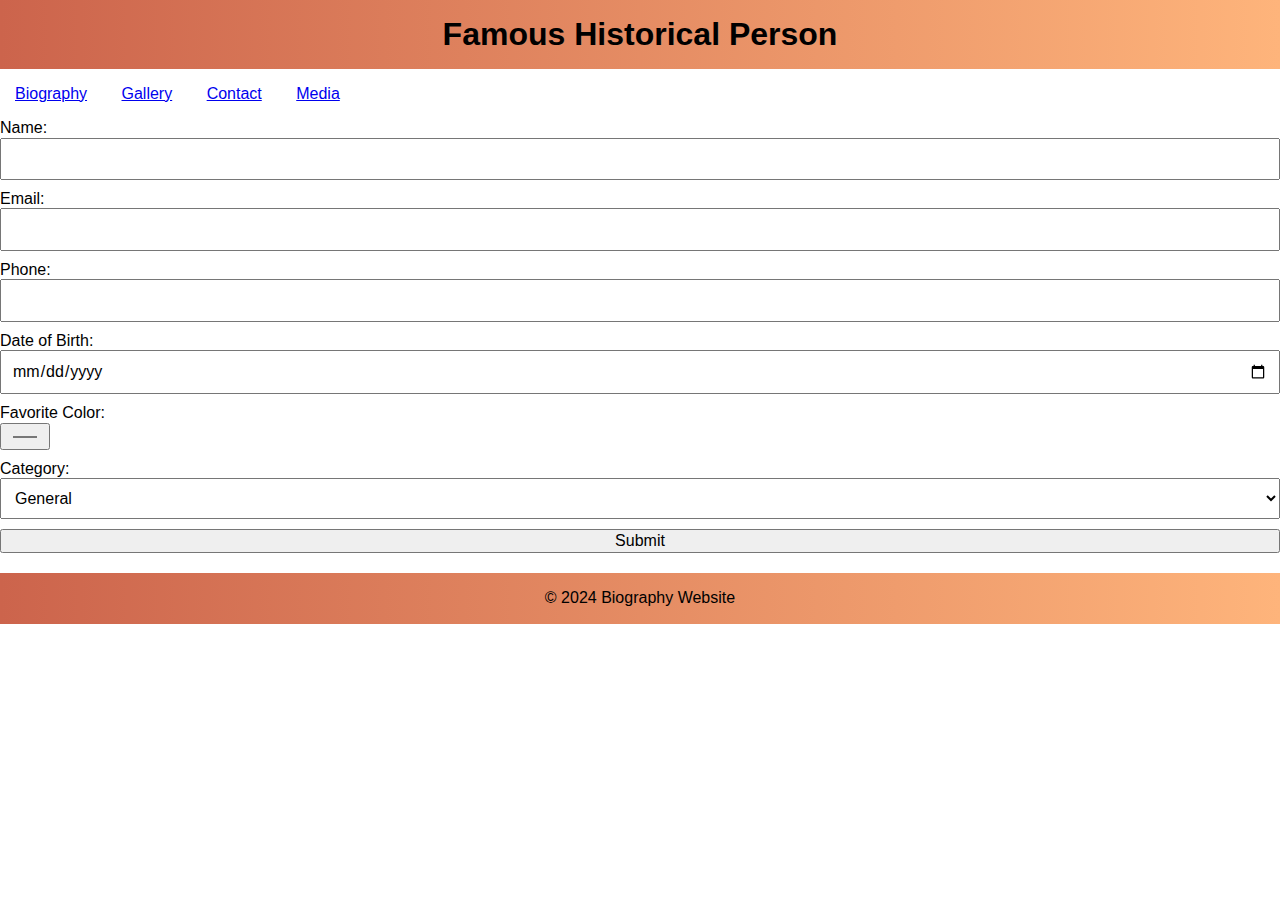
<file: contact.html>
<!DOCTYPE html>
<html lang="en">
<head>
    <meta charset="UTF-8">
    <meta name="viewport" content="width=device-width, initial-scale=1.0">
    <meta name="description" content="Contact form for the biography website">
    <title>Contact Us</title>
    <link rel="stylesheet" href="css/normalize.css">
    <link rel="stylesheet" href="css/main.css">
</head>
<body id="contact">
    <header>
        <h1>Famous Historical Person</h1>
    </header>
    <nav>
        <ul>
            <li><a href="index.html">Biography</a></li>
            <li><a href="gallery.html">Gallery</a></li>
            <li><a href="contact.html">Contact</a></li>
            <li><a href="media.html">Media</a></li>
        </ul>
    </nav>
  
    <main>
        <form action="#" method="post">
            <label for="name">Name:</label>
            <input type="text" id="name" name="name" required>
            <label for="email">Email:</label>
            <input type="email" id="email" name="email" required>
            <label for="phone">Phone:</label>
            <input type="tel" id="phone" name="phone">
            <label for="dob">Date of Birth:</label>
            <input type="date" id="dob" name="dob">
            <label for="color">Favorite Color:</label>
            <input type="color" id="color" name="color">
            <label for="category">Category:</label>
            <select id="category" name="category">
                <option value="general">General</option>
                <option value="feedback">Feedback</option>
                <option value="inquiry">Inquiry</option>
            </select>
            <button type="submit">Submit</button>
        </form>
    </main>
    <footer>
        <p>&copy; 2024 Biography Website</p>
    </footer>
</body>
</html>
</file>
<file: css/main.css>
@import url('normalize.css');

html {
  font-size: 16px;
}

body {
  font-family: Arial, sans-serif;
  margin: 0;
  padding: 0;
}

header, footer {
  background: linear-gradient(to right, #CC644C, #feb47b);
  padding: 1rem;
  text-align: center;
}

header h1, footer p {
  margin: 0;
}

nav ul {
  list-style-type: none;
  padding: 0;
}

nav ul li {
  display: inline;
  margin: 0 15px;
}

aside {
  background-image: url('../images/aside-bg.jpg');
  padding: 20px;
}

footer {
  margin-top: 20px;
}

footer p {
  margin: 0;
}

@media (max-width: 768px) {
  header, footer {
    text-align: left;
    padding: 10px;
  }

  nav ul li {
    display: block;
    margin: 5px 0;
  }

  aside {
    background-image: url('../images/aside-bg-small.jpg');
  }
}

#index table {
  width: 100%;
  border-collapse: collapse;
}

#index table, #index th, #index td {
  border: 1px solid black;
}

#index th, #index td {
  padding: 15px;
  text-align: left;
}

#gallery {
  display: grid;
  grid-template-columns: repeat(3, 1fr);
  gap: 10px;
}

#gallery img {
  width: 100%;
  height: auto;
  clip-path: circle(50% at 50% 50%);
}

#contact form {
  display: flex;
  flex-direction: column;
}

#contact input, #contact select {
  margin-bottom: 10px;
  padding: 10px;
  font-size: 1rem;
}

#media video {
  width: 100%;
}
</file>
